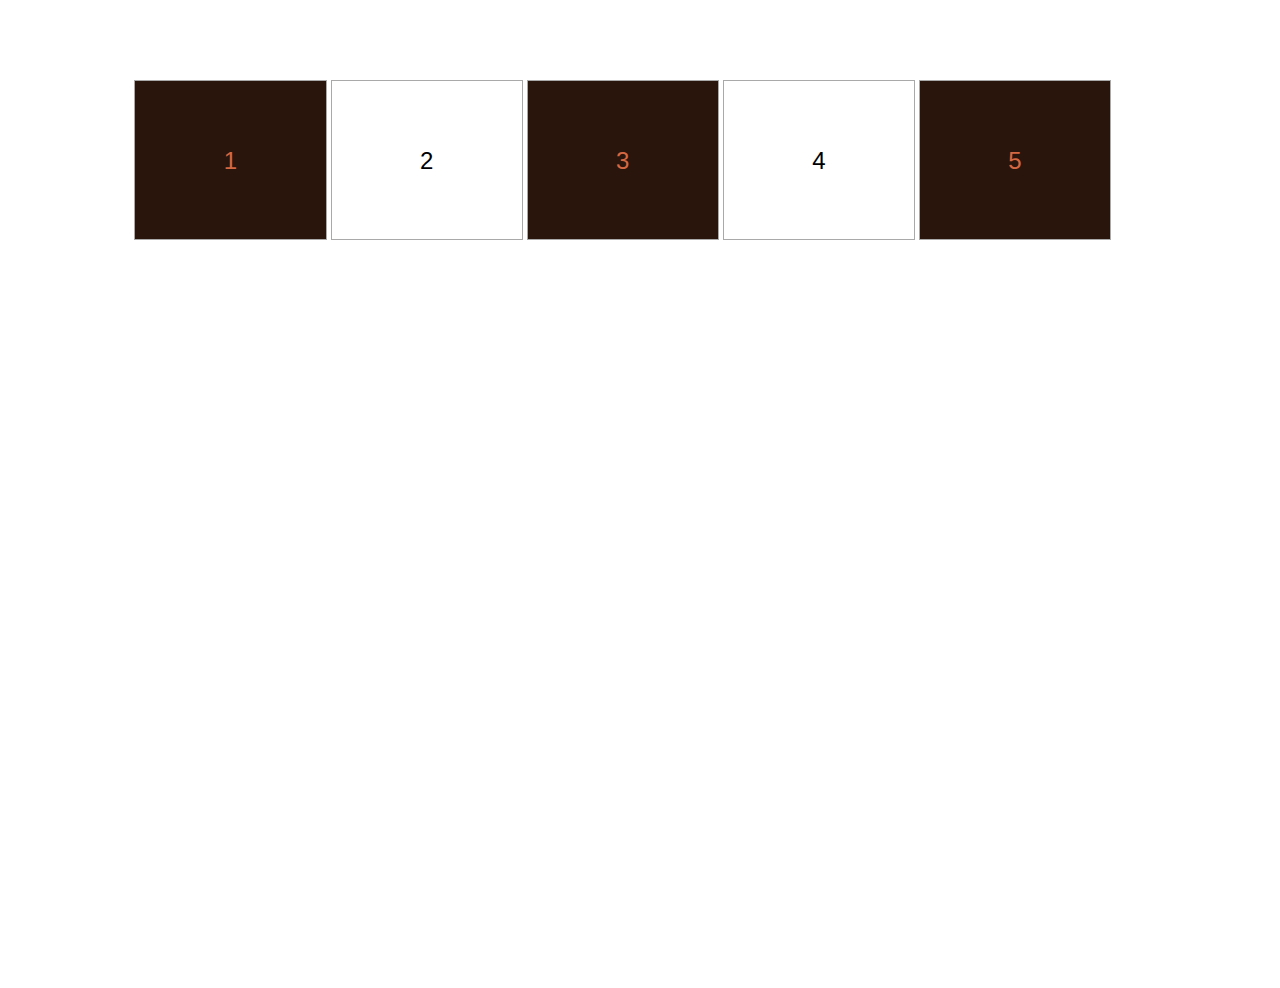
<file: 2-variables-in-css/index.html>
<!DOCTYPE html>
<html lang="en">

<head>
  <meta charset="UTF-8">
  <meta name="viewport" content="width=device-width, initial-scale=1.0">
  <meta name="author" content="Joseph Kim">
  <meta http-equiv="X-UA-Compatible" content="ie=edge">
  <title>Variables in CSS</title>
  <link rel="stylesheet" href="css/style.css">
</head>

<body>
  <ul>
    <li>1</li>
    <li>2</li>
    <li>3</li>
    <li>4</li>
    <li>5</li>
  </ul>

</body>

</html>
</file>
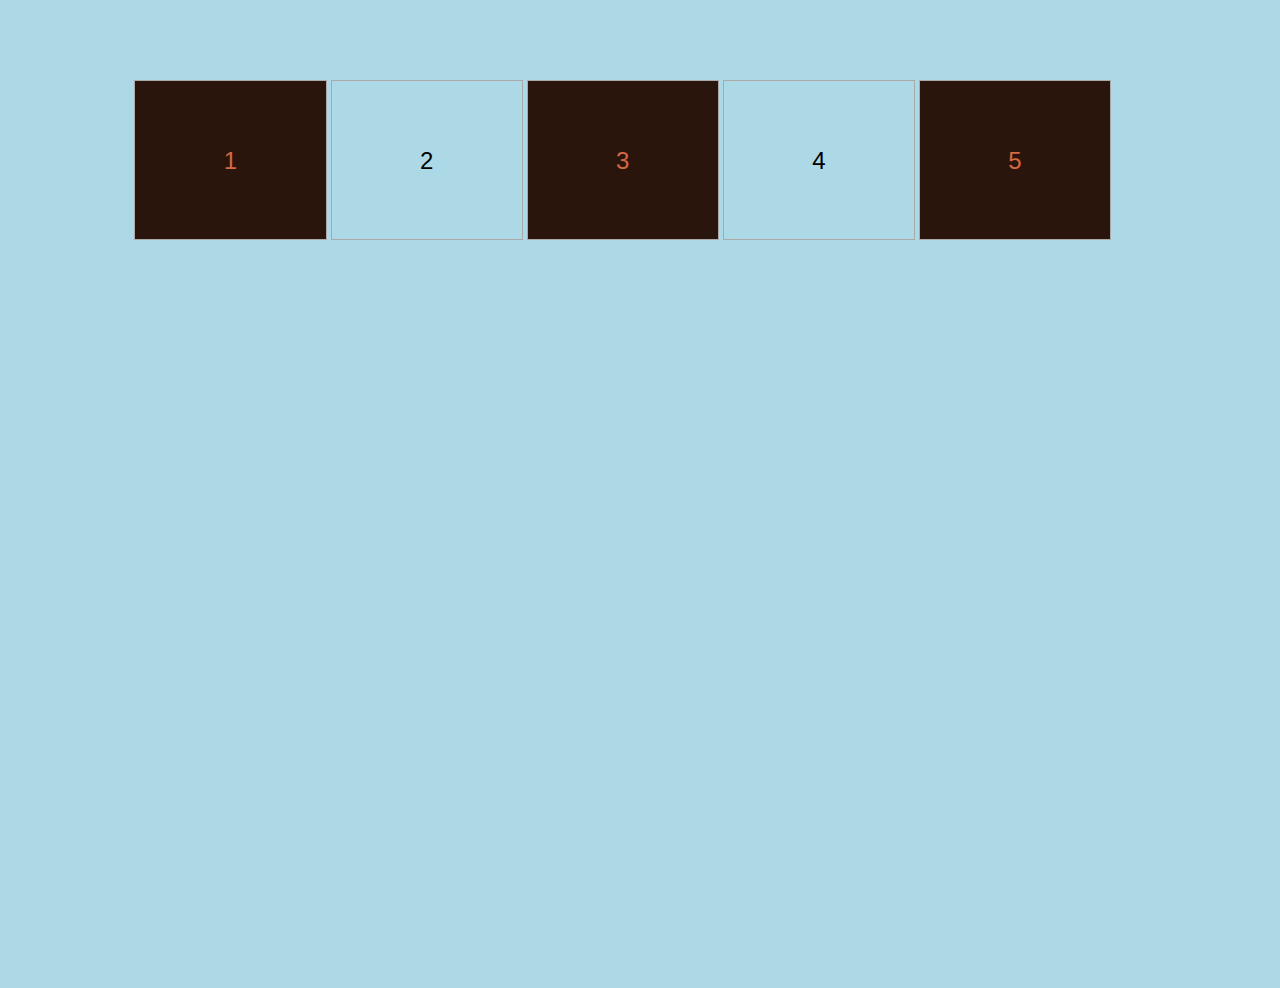
<file: 3-media-queries/index.html>
<!DOCTYPE html>
<html lang="en">

<head>
  <meta charset="UTF-8">
  <meta name="viewport" content="width=device-width, initial-scale=1.0">
  <meta name="author" content="Joseph Kim">
  <meta http-equiv="X-UA-Compatible" content="ie=edge">
  <title>Media Query</title>
  <link rel="stylesheet" href="css/style.css">
</head>

<body>
  <ul>
    <li>1</li>
    <li>2</li>
    <li>3</li>
    <li>4</li>
    <li>5</li>
  </ul>

</body>

</html>
</file>
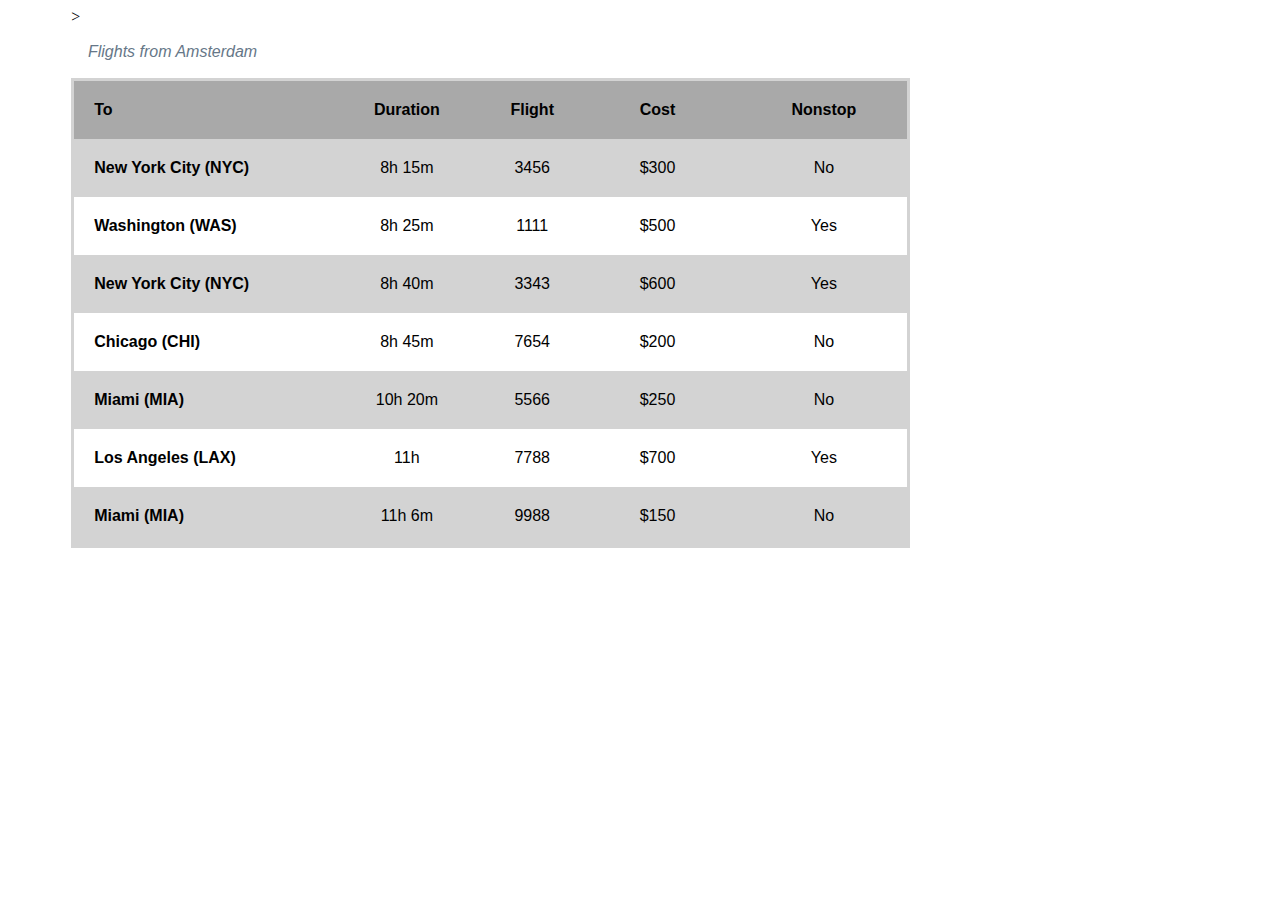
<file: 4-tabular-data/index.html>
<!DOCTYPE html>
<html lang="en">
<head>
    <meta charset="UTF-8">
    <meta name="viewport" content="width=device-width, initial-scale=1.0">
    <meta http-equiv="X-UA-Compatible" content="ie=edge">
    <link rel="stylesheet" href="css/style.css">
    <title>Tabular Data</title>
</head>
<body>
        <div class="container">
                <table>
                    <caption>Flights from Amsterdam</caption>
                    <thead>
                        <tr>
                            <th scope="col">To</th>
                            <th scope="col">Duration</th>
                            <th scope="col">Flight</th>
                            <th scope="col">Cost</th>
                            <th scope="col">Nonstop</th>
                        </tr>
                    </thead>
                    <tbody>
                        <tr>
                            <th scope="col">New York City (NYC)</th>
                            <td>8h 15m</td>
                            <td>3456</td>
                            <td>$300</td>
                            <td>No</td>
                        </tr>
                        <tr>
                            <th scope="col">Washington (WAS)</th>
                            <td>8h 25m</td>
                            <td>1111</td>
                            <td>$500</td>
                            <td>Yes</td>
                        </tr>
                        <tr>
                            <th scope="col">New York City (NYC)</th>
                            <td>8h 40m</td>
                            <td>3343</td>
                            <td>$600</td>
                            <td>Yes</td>
                        </tr>
                        <tr>
                            <th scope="col">Chicago (CHI)</th>
                            <td>8h 45m</td>
                            <td>7654</td>
                            <td>$200</td>
                            <td>No</td>
                        </tr>
                        <tr>
                            <th scope="col">Miami (MIA)</th>
                            <td>10h 20m</td>
                            <td>5566</td>
                            <td>$250</td>
                            <td>No</td>
                        </tr>
                        <tr>
                            <th scope="col">Los Angeles (LAX)</th>>
                            <td>11h</td>
                            <td>7788</td>
                            <td>$700</td>
                            <td>Yes</td>
                        </tr>
                        <tr>
                            <th scope="col">Miami (MIA)</th>
                            <td>11h 6m</td>
                            <td>9988</td>
                            <td>$150</td>
                            <td>No</td>
                        </tr>
        
                        <!-- make 7 rows for data in the tbody -->
                    <tbody>
                </table>
        
            </div>
</body>
</html>
</file>
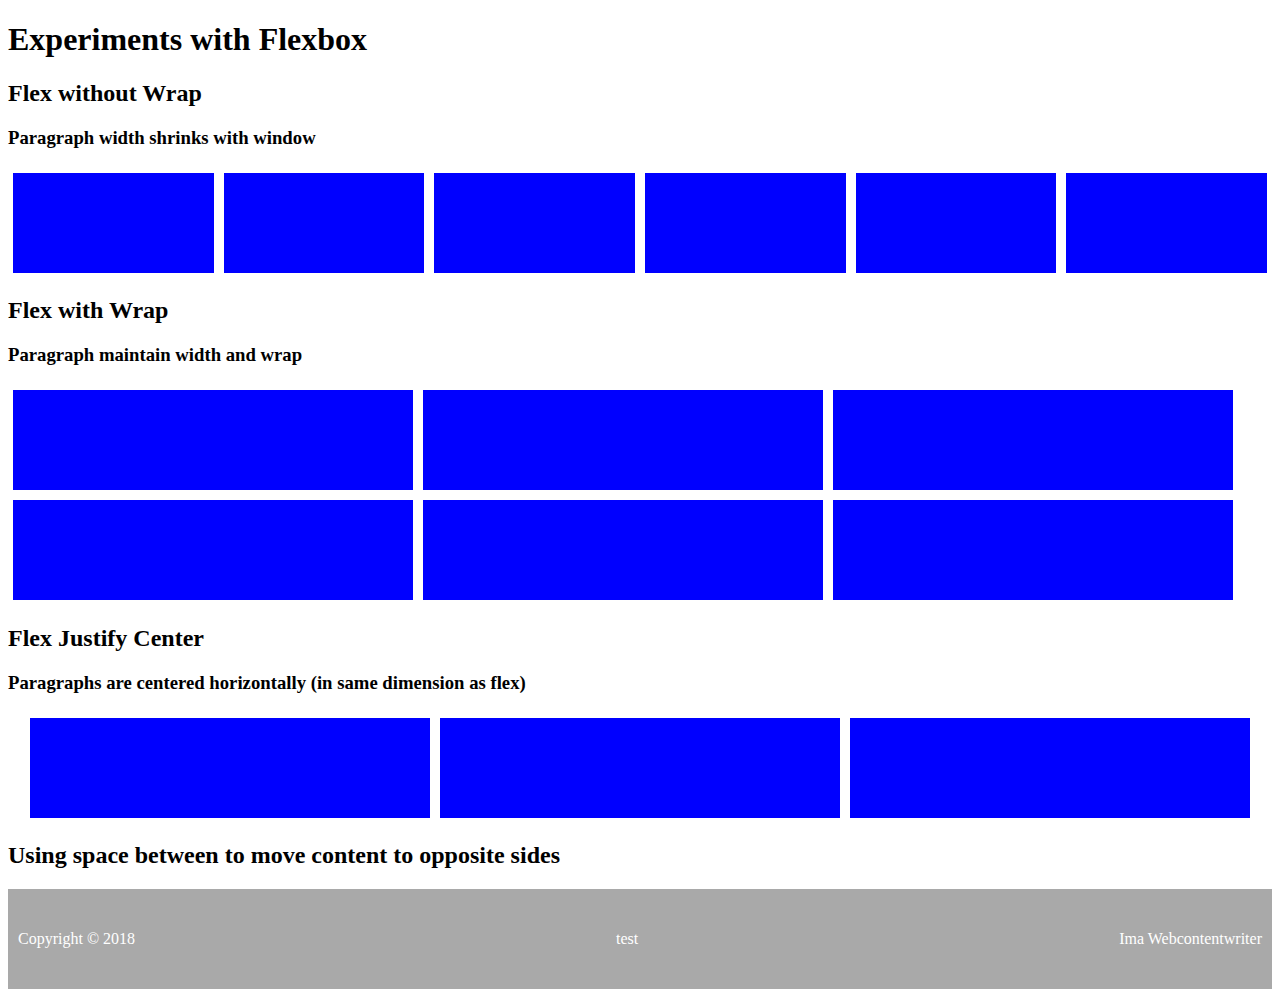
<file: 5-flexbox-layout/index.html>
<!DOCTYPE html>
<html lang="en">

<head>
  <meta charset="UTF-8">
  <meta name="viewport" content="width=device-width, initial-scale=1.0">
  <meta http-equiv="X-UA-Compatible" content="ie=edge">
  <title>Flexbox</title>
  <link rel="stylesheet" href="css/style.css">
</head>

<body>
  <h1>Experiments with Flexbox</h1>
  <section>
    <h2>Flex without Wrap</h2>
    <h3>Paragraph width shrinks with window</h3>
    <div class="flex-nowrap">
      <p></p>
      <p></p>
      <p></p>
      <p></p>
      <p></p>
      <p></p>
    </div>
  </section>

  <section>
    <h2>Flex with Wrap</h2>
    <h3>Paragraph maintain width and wrap</h3>
    <div class="flex-wrap">
      <p></p>
      <p></p>
      <p></p>
      <p></p>
      <p></p>
      <p></p>
    </div>
  </section>

  <section>
    <h2>Flex Justify Center</h2>
    <h3>Paragraphs are centered horizontally (in same dimension as flex)</h3>
    <div class="flex-center">
      <p></p>
      <p></p>
      <p></p>
    </div>
  </section>

 
  <h2>Using space between to move content to opposite sides</h2>
  <footer>
    <ul class="copyright">
      <li>Copyright &copy; 2018</li>
      <li>test</li>
      <li> Ima Webcontentwriter</li>
    </ul>
  </footer>
</body>

</html>
</file>
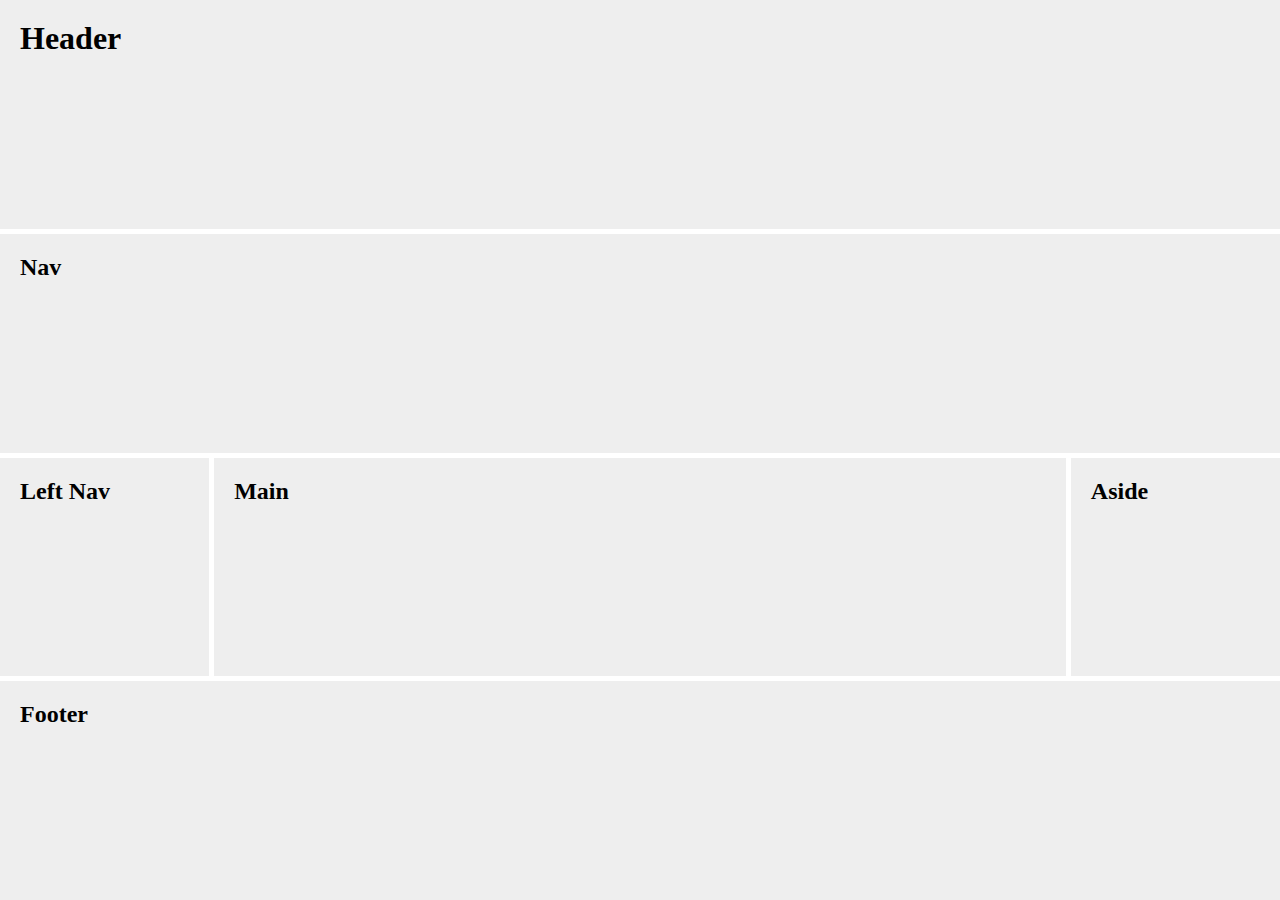
<file: 6-grid-layout/index.html>
<!DOCTYPE html>
<html lang="en">

<head>
  <meta charset="UTF-8">
  <title>Grid Layout</title>
  <meta name="viewport" content="width=device-width, initial-scale=1.0">
  <meta http-equiv="X-UA-Compatible" content="ie=edge">
  <link rel="stylesheet" href="css/style.css">
</head>
<body>
  <div class="container">
    <header class="header">
      <h1>Header</h1>
    </header>

    <nav id="nav">
      <h2>Nav</h2>
    </nav>

    <aside id="left-nav">
      <h2>Left Nav</h2>
    </aside>

    <section role="main">
      <h2>Main</h2>
      <div class="main-content">
      </div>
    </section>

    <aside>
      <h2>Aside</h2>
    </aside>

    <footer>
      <h2>Footer</h2>
    </footer>

  </div>
</body>

</html>
</file>
<file: 2-variables-in-css/css/style.css>
*  {
    box-sizing: border-box;
}

 body {
      height: 100vh;
}
ul {
        width: 80%;
        height: 10rem;
         /*center horizontally */
        margin: 5rem auto;
        padding: 0;
        list-style-type:none;    
}
li {
        text-align: center;
        font-size: 24px;
        font-family: Arial, Helvetica, sans-serif;
        font-weight: 400;
        display: inline-block;
        height: 10rem;
        line-height: 10rem;
        width: 19%; 
        border: 1px solid darkgray;
}
:root {
    --odd-color: #d46843;
    --odd-bg-color:#2A150D;

    --even-color: white;
    --even-bg-color: black;
  }
li:nth-child(even) {
    color: var(--even-color);
    color: var(--even-bg-color);
}
li:nth-child(odd) {
    color: var(--odd-color);
    background-color: var(--odd-bg-color);
}
</file>
<file: 3-media-queries/css/style.css>
* {
    box-sizing: border-box;
}
  body {
      height: 100vh;
}
  ul {
    width: 80%;
    height: 10rem;
    margin: 5rem auto;
    padding: 0;
    list-style-type:none;    
}
  li {
      text-align: center;
      font-size: 24px;
      font-family: Arial, Helvetica, sans-serif;
      font-weight: 400;
      height: 10rem;
      line-height: 10rem;
      border: 1px solid darkgray;
}
:root {
    --odd-color: #d46843;
    --odd-bg-color:#2A150D;

    --even-color: white;
    --even-bg-color: black;
  }
  li:nth-child(even) {
    color: var(--even-color);
    color: var(--even-bg-color);
}
li:nth-child(odd) {
    color: var(--odd-color);
    background-color: var(--odd-bg-color);
}
@media only screen and (min-width: 700px) {
    body {
      background-color: lightblue;
    }
    li {
        width: 19%;
        display: inline-block;
    }
</file>
<file: 4-tabular-data/css/style.css>
.container {
    padding: 0px 5%;
    width: 70%;
    overflow-x: auto;
}
table {
    /* more control */
    border-collapse: collapse;
    table-layout: fixed;
    background-color: darkgray;
    border: 3px solid lightgray;
    font-family: 'Gill Sans', 'Gill Sans MT', Calibri, 'Trebuchet MS', sans-serif;
}
caption {
    padding: 2%;
    font-style: italic;
    caption-side: top;
    color: #678;
    text-align: left;
    /* letter-spacing: 1px; */
}
thead th:nth-child(1) {
    width: 30%;
    text-align:left;
}

thead th:nth-child(2) {
  width: 20%;
}

thead th:nth-child(3) {
  width: 10%;
}

thead th:nth-child(4) {
  width: 20%;
}

thead th:nth-child(5) {
  width: 20%;
}
tbody th:nth-child(1){
  text-align:left;
}
tbody td {
    text-align: center;
}
th, td {
    padding: 20px;
}
tbody tr:nth-child(odd) {
    background-color: lightgray;
  }
  
  tbody tr:nth-child(even) {
    background-color: white;
  }
</file>
<file: 5-flexbox-layout/css/style.css>
p {
  height: 100px;
  width: 400px;
  background-color: blue;
  margin: 5px 5px;
}

ul.copyright {
  padding: 0 10px;
  list-style-type: none;
  height: 100%;
  display: flex;
  justify-content: space-between;
  align-items: center; 
}

footer {
  background-color: darkgray;
  color: white;
  height: 100px;
}
.flex-nowrap {
  display: flex;
}
.flex-wrap {
  display: flex;
  flex-wrap: wrap;
}
.flex-center {
  display: flex;
  justify-content: center;
}
</file>
<file: 6-grid-layout/css/style.css>
* {
    box-sizing: border-box;
    padding: 0;
    margin: 0;
}

html,
body {
    height: 100vh;
}

.container {
    display: grid;
    grid-template-columns: 1fr;
    grid-gap: 5px;
    height: 100%;
}

.container>* {
    background: #eeeeee;
}

.container>header,
nav,
aside,
section,
footer {
    padding: 20px;
}
@media only screen and (min-width: 600px) {
    .container {
      grid-template-columns: repeat(6, 1fr);
    }
 
    .container header,
    .container nav,
    .container footer {
      grid-column: span 6;
    }
 
    .container section {
      grid-column: span 4;
    }
  }
</file>
